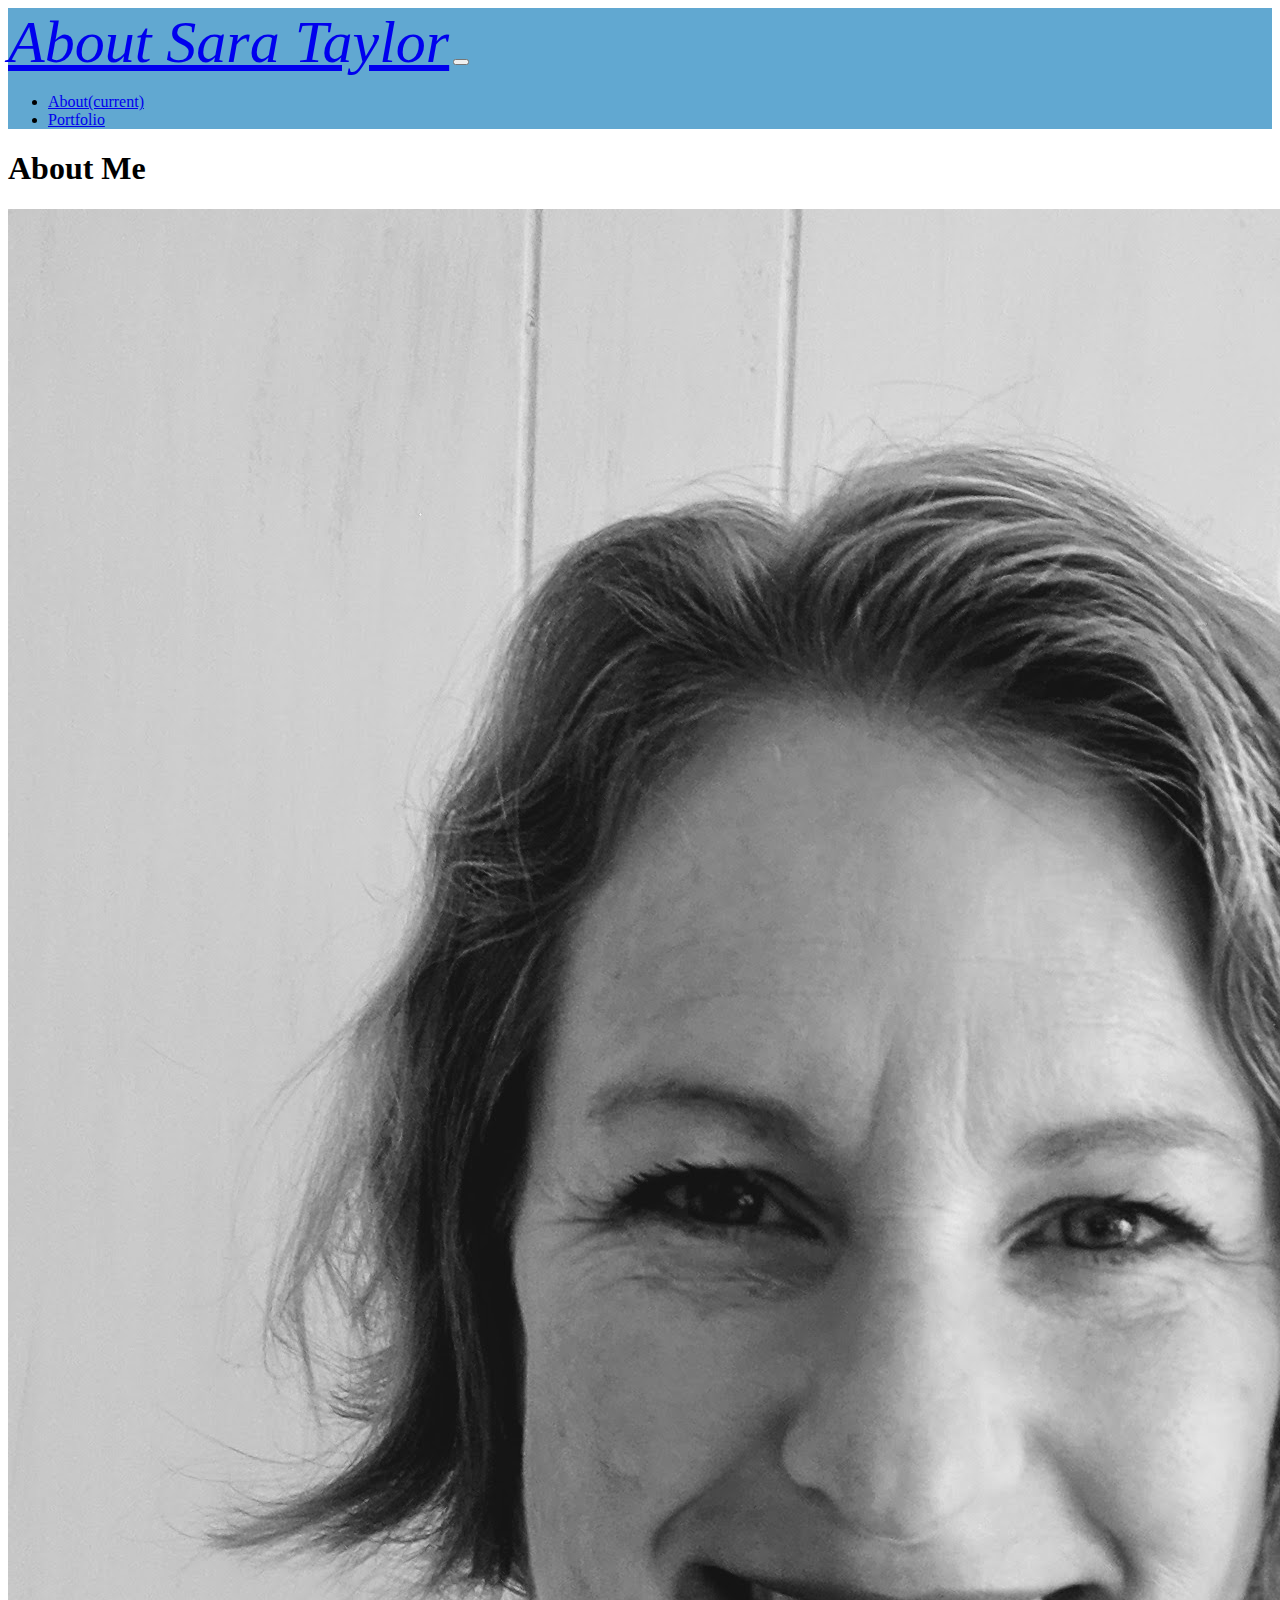
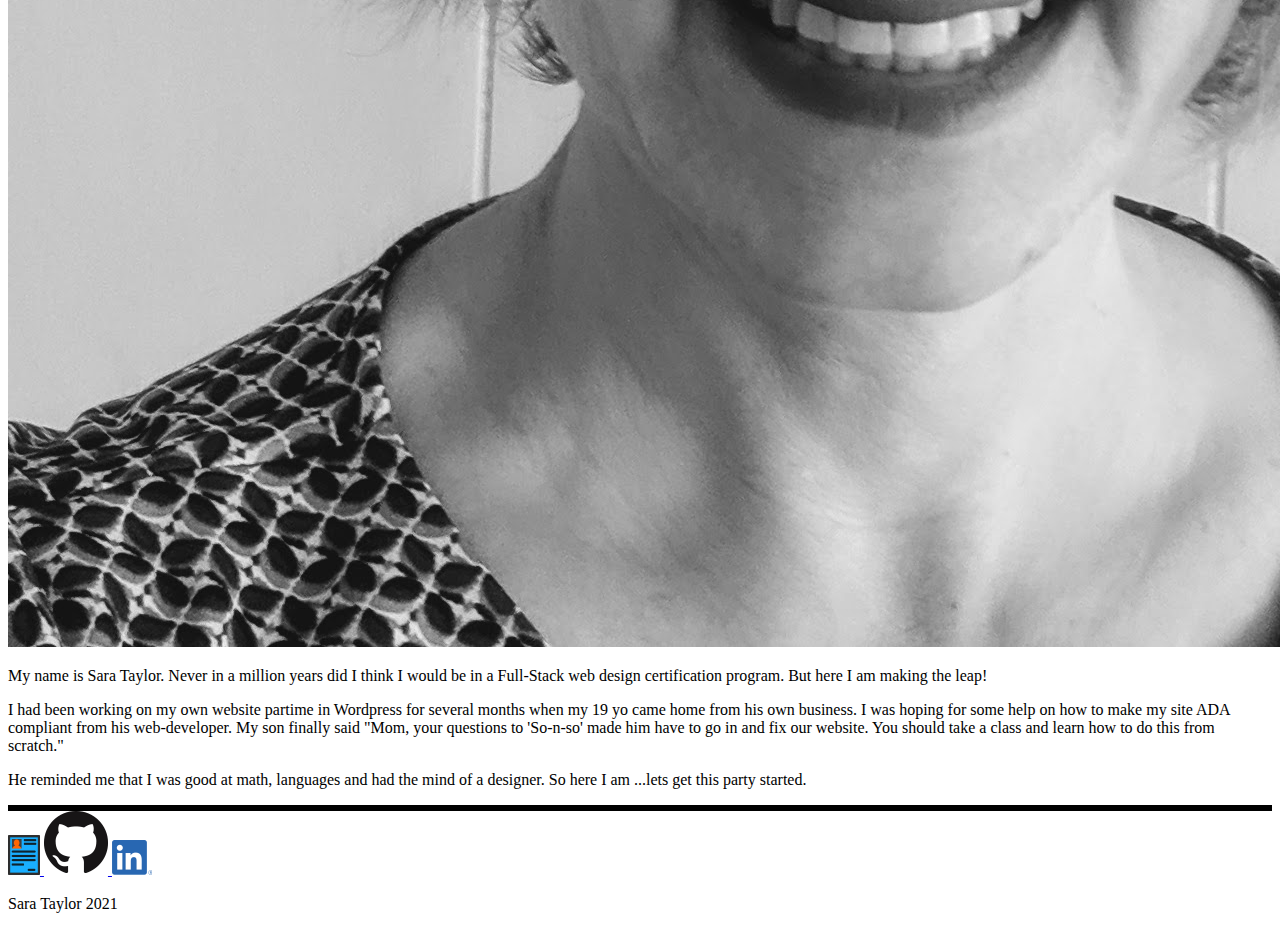
<file: index.html>
<!DOCTYPE html>
<html lang="en">

<head>
  <!--Required boot strap meta tags-->
  <meta charset="utf-8">
  <meta name="viewport" content="width=device-width, initial-scale=1, shrink-to-fit=no">

  <!--bootstrap CSS link-->
  <link rel="stylesheet" href="https://cdn.jsdelivr.net/npm/bootstrap@4.5.3/dist/css/bootstrap.min.css"
    integrity="sha384-TX8t27EcRE3e/ihU7zmQxVncDAy5uIKz4rEkgIXeMed4M0jlfIDPvg6uqKI2xXr2" crossorigin="anonymous">
  <!--local Css style sheet for overwriting-->
  <link rel="stylesheet" href="./assets/Style.css" type="text/css">
  <title>Sara Taylor- About Me</title>
</head>

<body>
  <!-- Top nav bar with title and navigation-->
<div class="container">
  <nav class="navbar navbar-expand-lg navbar-light bg-light lt-blue ">
    <a class="navbar-brand" href="#">About Sara Taylor</a>
    <button class="navbar-toggler" type="button" data-toggle="collapse" data-target="#navbarSupportedContent"
      aria-controls="navbarSupportedContent" aria-expanded="false" aria-label="Toggle navigation">
      <span class="navbar-toggler-icon"></span>
    </button>
    <!-- nav section with links-->
    <div class="collapse navbar-collapse" id="navbarSupportedContent">
      <ul class="navbar-nav ml-auto">
        <li class="nav-item active">
          <a class="nav-link" href="index.html">About<span class="sr-only">(current)</span></a>
        </li>
        <!-- <li class="nav-item">
          <a class="nav-link" href="contact.html" title="contact link">Contact</a>
        </li>-->
        <li class="nav-item">
          <a class="nav-link" href="portfolio.html" title="portfolio link">Portfolio</a>
        </li>
      </ul>

    </div>
  </nav>
</div>
  <!--Body of the about page-->
  <div class="container">
    <div class="row">
      <div class="col">
        <h1>About Me</h1>
      </div>
    </div>
    <div class="row">
      <div class="col-3">
        <div class="headShot">
          <img src="./Images/IMG_20191104_112409 (1).jpg" class="img-fluid w-100"
            alt="Black and White photo of Sara Taylor">
        </div>
      </div>
      <!-- body of the text-->
      <div class="col-9">
        <p>My name is Sara Taylor. Never in a million years did I think I would be in a Full-Stack web design
          certification program. But here I am making the leap! </p>
        <p>I had been working on my own website partime in Wordpress for several months when my 19 yo came home from his own business.
          I was hoping for some help on how to make my site ADA compliant from his web-developer. My son finally said "Mom, your questions to 'So-n-so' made
          him have to go in and fix our website. You should take a class and learn how to do this from
          scratch." </p>
        <P>He reminded me that I was good at math, languages and had the mind of a designer. So here I am ...lets get this party started. </P>
      </div>
    </div>
    </div>
    <footer class="col-md-12 footer-bottom fixed-bottom">
      <!-- social mediat links and resume-->
      <div class="text-center">
        <a class="footer-CV" href="./assets/Sara-Taylor-CV-2021.pdf" download="Sara-Taylor-CV-2021-public.pdf" target="_blank" aria-label="Sara Taylor Resume">
          <img class="resume" src="./Images/resume-2169945_640.png" alt="Down load Sara Taylor CV">
        </a>
        <a class="footer-CV" href="https://github.com/SaraSwifti"  target="_blank" aria-label="Sara Taylor Resume">
          <img class="github" src="assets/GitHub-Mark-64px.png" alt="Link to GetHub">
        </a>
        <a class="footer-CV" href="https://www.linkedin.com/in/sara-taylor-7a850331/"  target="_blank" aria-label="Sara Taylor Resume">
          <img class="github" src="assets/LI-In-Bug.png" alt="Link to Sara Taylor's linkedin">
          </a>
          <p>Sara Taylor 2021</p>
      </div>
    </footer>





    <!-- Boot Strap JS links-->

    <script src="https://code.jquery.com/jquery-3.5.1.slim.min.js"
      integrity="sha384-DfXdz2htPH0lsSSs5nCTpuj/zy4C+OGpamoFVy38MVBnE+IbbVYUew+OrCXaRkfj"
      crossorigin="anonymous"></script>
    <script src="https://cdn.jsdelivr.net/npm/bootstrap@4.5.3/dist/js/bootstrap.bundle.min.js"
      integrity="sha384-ho+j7jyWK8fNQe+A12Hb8AhRq26LrZ/JpcUGGOn+Y7RsweNrtN/tE3MoK7ZeZDyx"
      crossorigin="anonymous"></script>

</body>

</html>
</file>
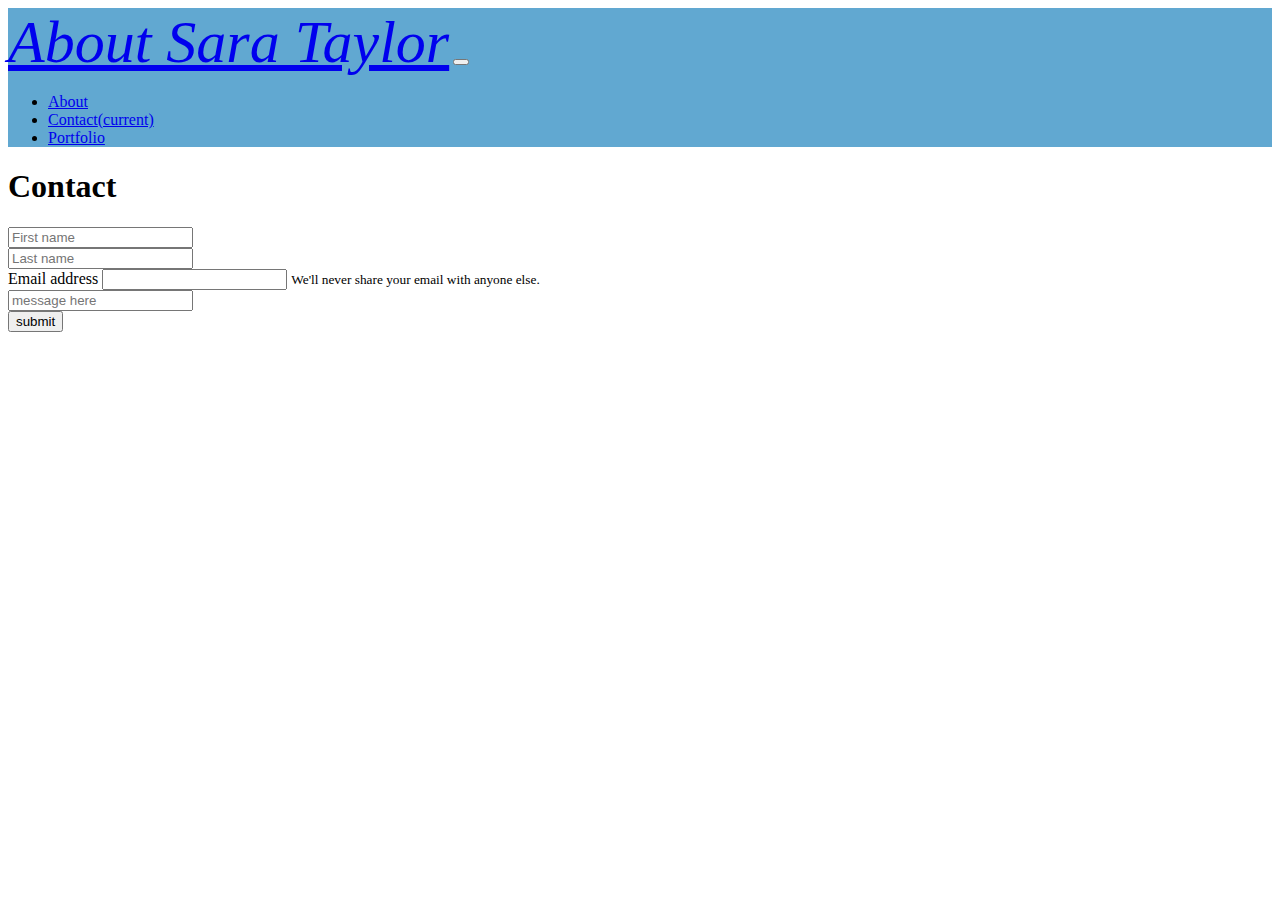
<file: contact.html>
<!DOCTYPE html>
<html lang="en">
<head>
  <!--Required boot strap meta tags-->
    <meta charset="utf-8">
    <meta name="viewport" content="width=device-width, initial-scale=1, shrink-to-fit=no">
    
    <!--bootstrap CSS link-->
    <link rel="stylesheet" href="https://cdn.jsdelivr.net/npm/bootstrap@4.5.3/dist/css/bootstrap.min.css" integrity="sha384-TX8t27EcRE3e/ihU7zmQxVncDAy5uIKz4rEkgIXeMed4M0jlfIDPvg6uqKI2xXr2" crossorigin="anonymous">
    <!--local Css style sheet for overwriting-->
    <link rel="stylesheet" href="./CSS/contact.css" type="text/css">
   <title>Sara Taylor- About Me</title>
</head>
 <!-- Top nav bar with title and navigation-->
<body>
  <div class="container">
 <nav class="navbar navbar-expand-lg navbar-light bg-light lt-blue ">
    <a class="navbar-brand" href="#">About Sara Taylor</a>
    <button class="navbar-toggler" type="button" data-toggle="collapse" data-target="#navbarSupportedContent" aria-controls="navbarSupportedContent" aria-expanded="false" aria-label="Toggle navigation">
      <span class="navbar-toggler-icon"></span>
    </button>
  <!--Navigation section with links-->
    <div class="collapse navbar-collapse" id="navbarSupportedContent">
      <ul class="navbar-nav ml-auto">
        <li class="nav-item">
          <a class="nav-link" href="index.html">About</a>
        </li>
        <li class="nav-item">
          <a class="nav-link active" href="contact.html" title="contact link">Contact<span class="sr-only">(current)</span></a>
        </li>
        <li class="nav-item">
          <a class="nav-link" href="portfolio.html" title="portfolio link">Portfolio</a>
        </li>
      </ul>
  
    </div>
  </nav>
</div>
  <div class="container">
    <!--colum to hold the header for the contact form-->
    <div class="row">
      <div class="col">
        <h1> Contact</h1>
      </div>
    </div>
    <!--Contact form name field-->
    <form>
      <div class="form-row">
        <div class="col">
          <input type="text" class="form-control" placeholder="First name">
        </div>
        <div class="col">
          <input type="text" class="form-control" placeholder="Last name">
        </div>
      </div>

    </form><!--Contact form email fields-->
    <div class="row">
      <div class="col">
        <form>
          <div class="form-group">
            <label for="exampleInputEmail1">Email address</label>
            <input type="email" class="form-control" id="exampleInputEmail1" aria-describedby="emailHelp">
            <small id="emailHelp" class="form-text text-muted">We'll never share your email with anyone else.</small>
          </div>

      </div>
    </div>
    <div class="row">
      <input class="form-control" type="text" placeholder="message here">
    </div class="row">
      <button class="btn btn-primary" type="submit" title="submit button">submit</button>
    </div>
  </div>
  




 


    <script src="https://code.jquery.com/jquery-3.5.1.slim.min.js" integrity="sha384-DfXdz2htPH0lsSSs5nCTpuj/zy4C+OGpamoFVy38MVBnE+IbbVYUew+OrCXaRkfj" crossorigin="anonymous"></script>
    <script src="https://cdn.jsdelivr.net/npm/bootstrap@4.5.3/dist/js/bootstrap.bundle.min.js" integrity="sha384-ho+j7jyWK8fNQe+A12Hb8AhRq26LrZ/JpcUGGOn+Y7RsweNrtN/tE3MoK7ZeZDyx" crossorigin="anonymous"></script>

</body>
</file>
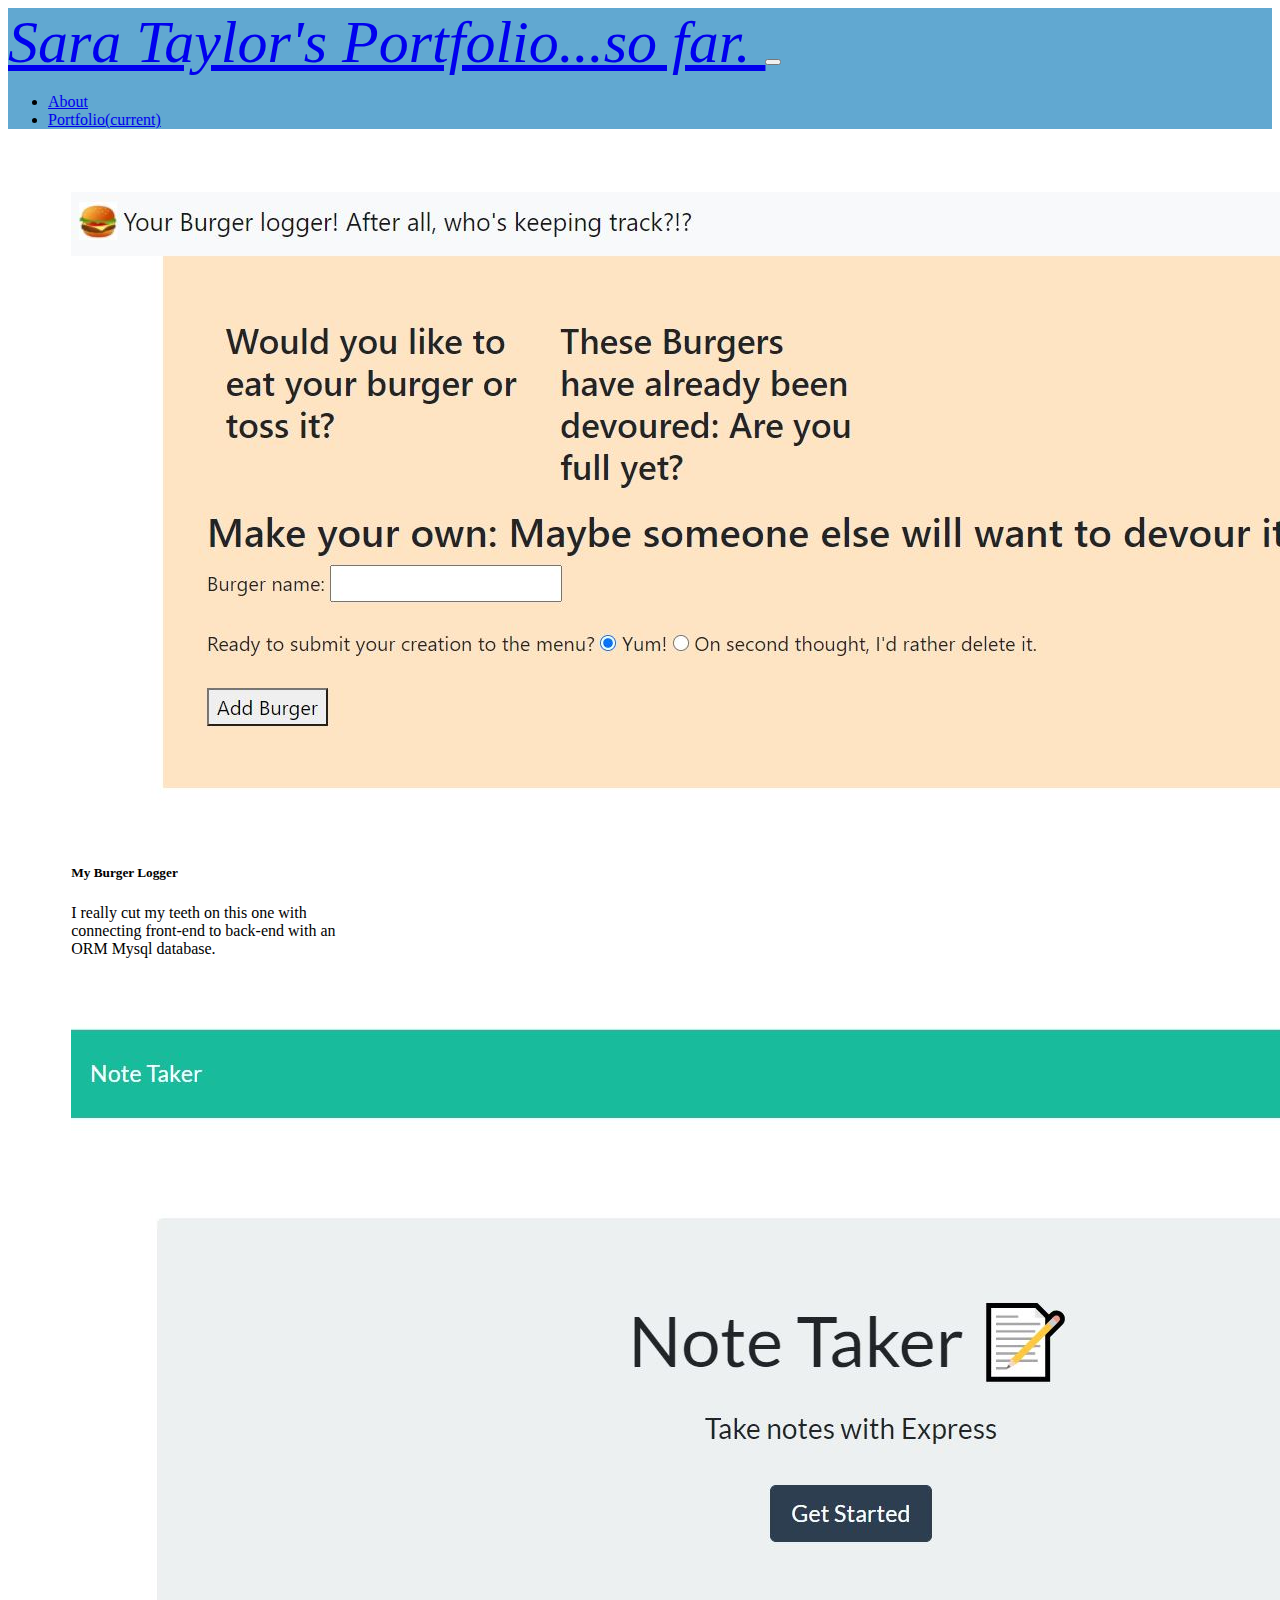
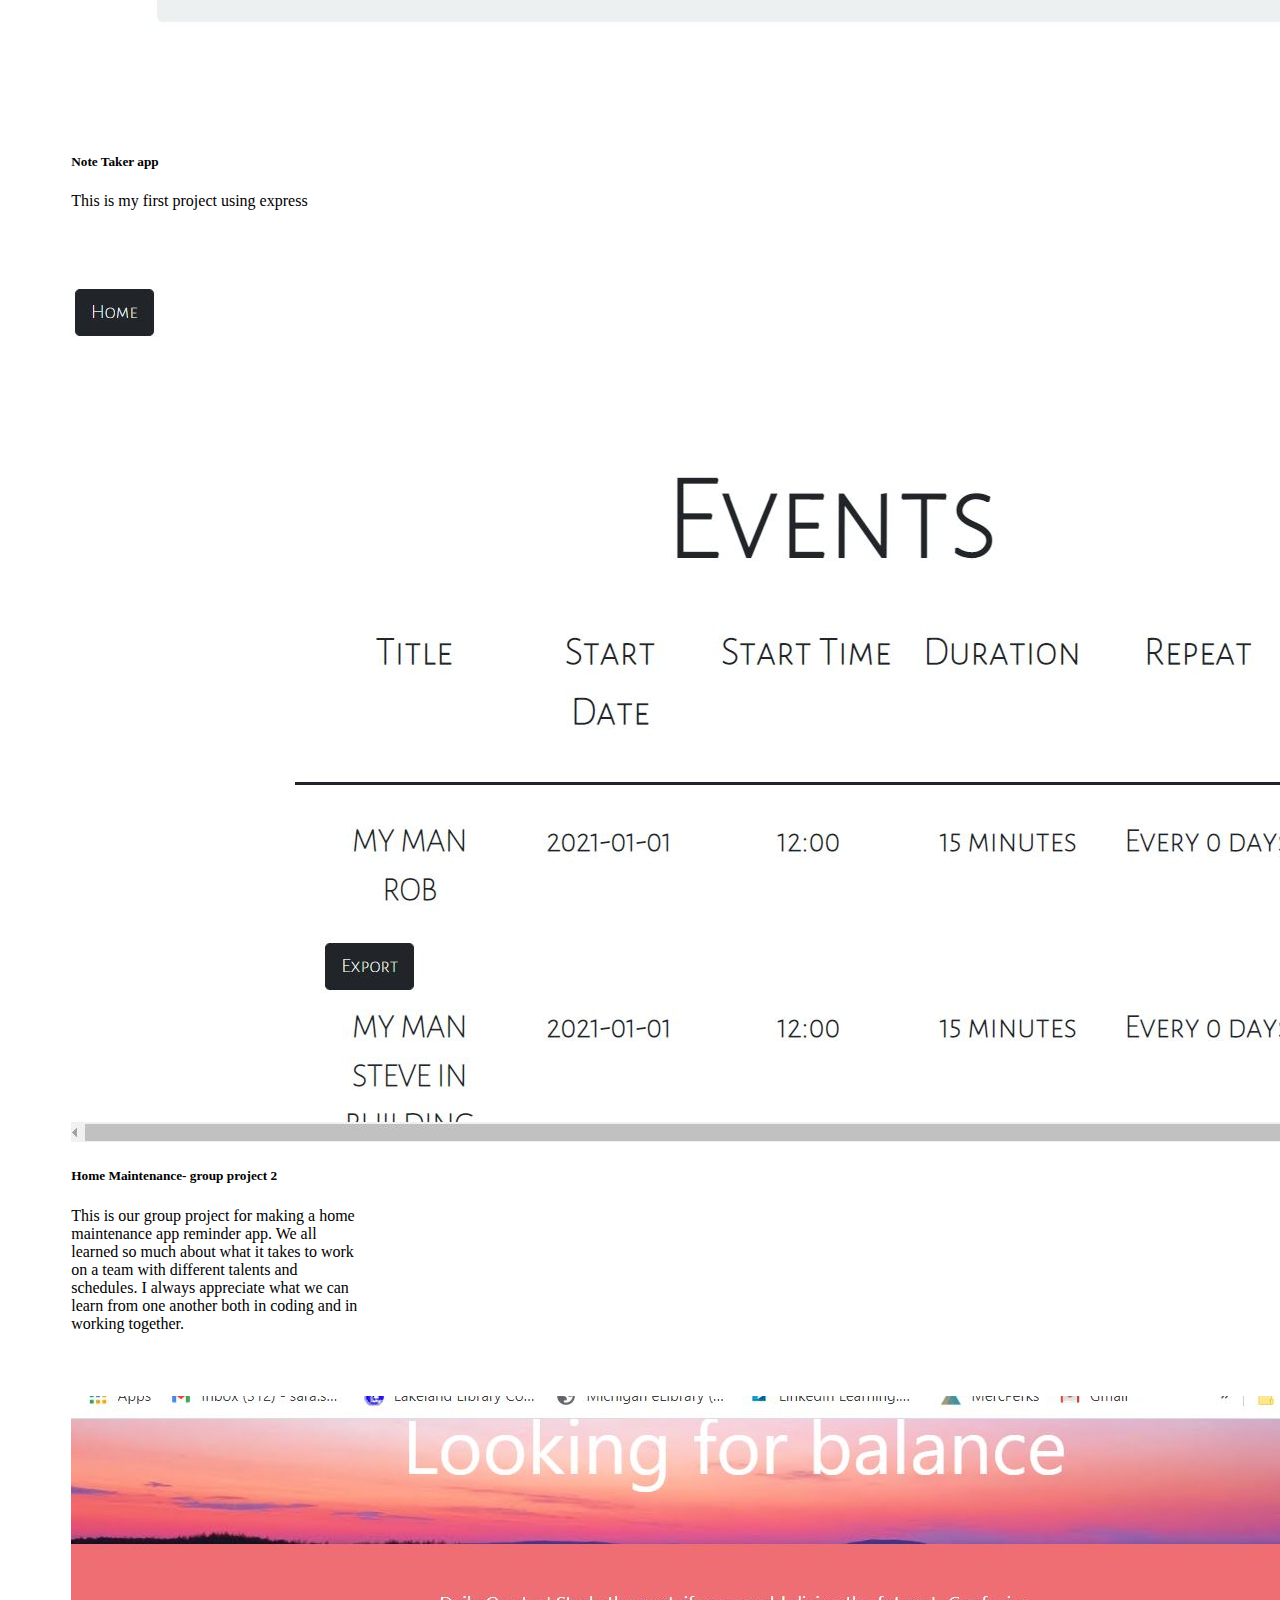
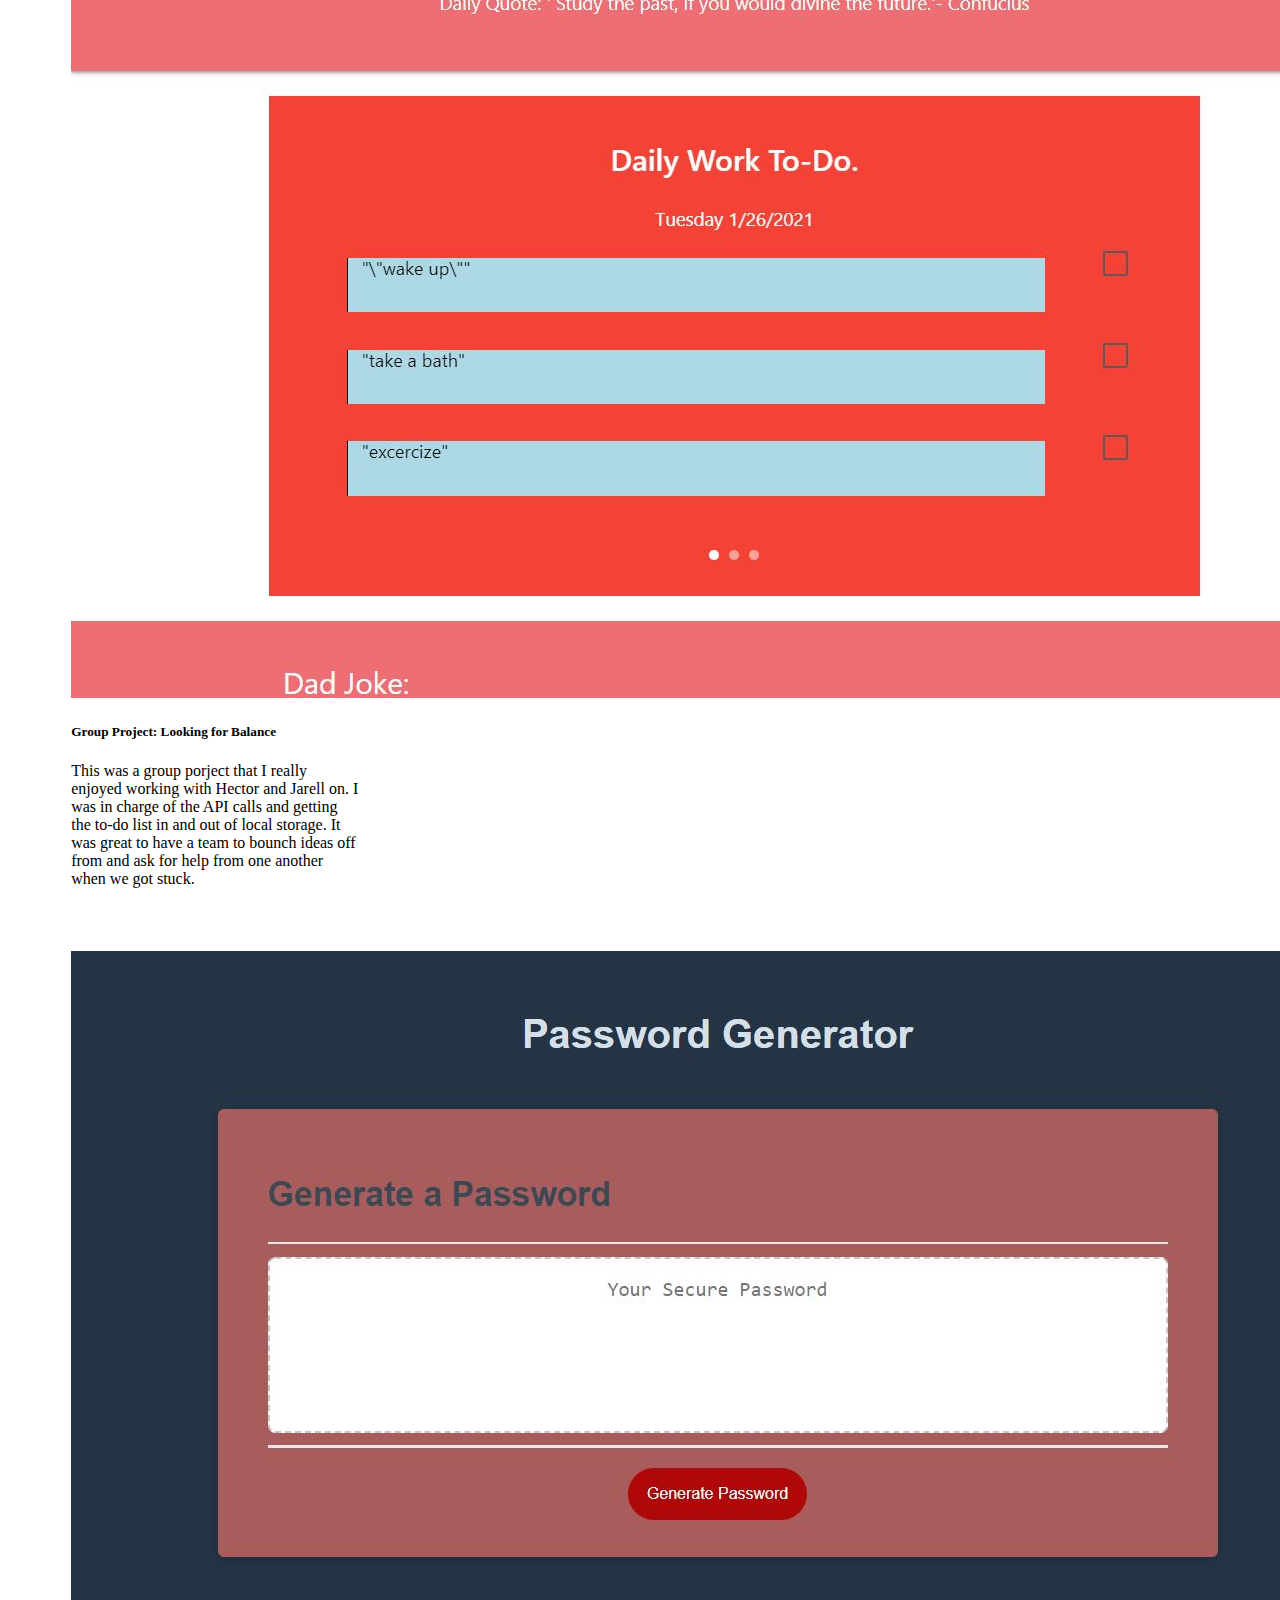
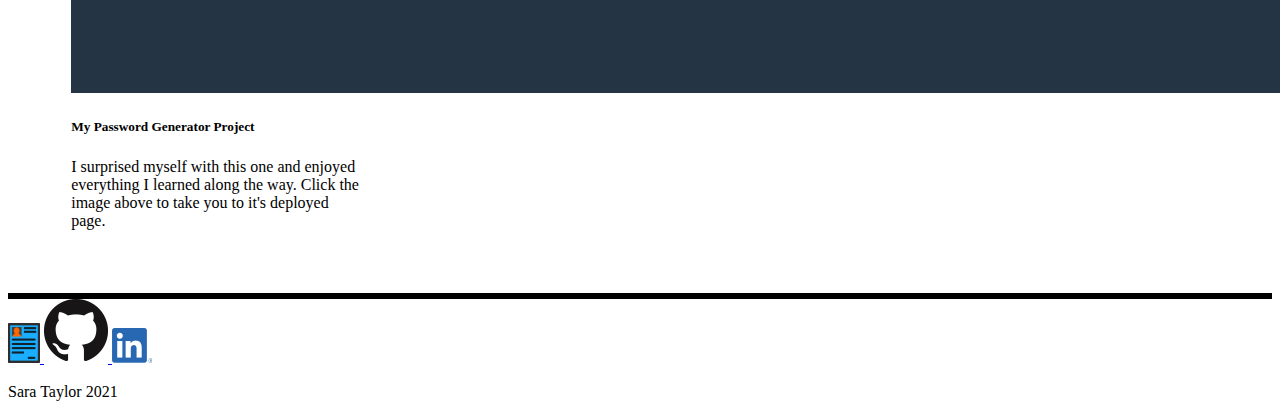
<file: portfolio.html>
<!DOCTYPE html>
<html lang="en">

<head>
  <!--Required boot strap meta tags-->
  <meta charset="utf-8">
  <meta name="viewport" content="width=device-width, initial-scale=1, shrink-to-fit=no">

  <!--bootstrap CSS link-->
  <link rel="stylesheet" href="https://cdn.jsdelivr.net/npm/bootstrap@4.5.3/dist/css/bootstrap.min.css"
    integrity="sha384-TX8t27EcRE3e/ihU7zmQxVncDAy5uIKz4rEkgIXeMed4M0jlfIDPvg6uqKI2xXr2" crossorigin="anonymous">
  <!--local Css style sheet for overwriting-->
  <link rel="stylesheet" href="./assets/portfolio.css" type="text/css">
  <title>Sara Taylor- About Me</title>
</head>
<!-- Top nav bar with title and navigation-->

<nav class="navbar navbar-expand-lg navbar-light bg-light lt-blue ">
  <a class="navbar-brand" href="#">Sara Taylor's Portfolio...so far. </a>
  <button class="navbar-toggler" type="button" data-toggle="collapse" data-target="#navbarSupportedContent"
    aria-controls="navbarSupportedContent" aria-expanded="false" aria-label="Toggle navigation">
    <span class="navbar-toggler-icon"></span>
  </button>
  <!-- Nav sectin wtih links-->
  <div class="collapse navbar-collapse" id="navbarSupportedContent">
    <ul class="navbar-nav ml-auto">
      <li class="nav-item">
        <a class="nav-link" href="index.html">About</a>
      </li>
      <!-- <li class="nav-item">
          <a class="nav-link" href="contact.html" title="contact link">Contact</a>
        </li>-->
      <li class="nav-item">
        <a class="nav-link active" href="portfolio.html" title="portfolio link">Portfolio<span
            class="sr-only">(current)</span></a>
      </li>
    </ul>
  </div>
</nav>
<!-- container that holds 5 cards two rows of two and one below-->
<div class="container">
  <div class="row">
    <!--family card-->
    
      
      <div class="card card-padding" style="width: 18rem;">
        <a href="https://sarataylormyburggerlogger.herokuapp.com/" target="_blank">
          <img src="./Images/burgerlogger.JPG" class="card-img-top"
            alt="Image of my buggerlogger after launch">
        </a>
        <div class="card-body">
          <h5 class="card-title">My Burger Logger</h5>
          <p class="card-text"> I really cut my teeth on this one with connecting front-end to back-end with an ORM Mysql database. </p>
        </div>
      </div>
      <div class="card card-padding" style="width: 18rem;">
        <a href="https://notekeeper-sarataylor.herokuapp.com/" target="_blank"><img src="./Images/notetaker.JPG" class="card-img-top" alt="Image of note taker app">
        </a>
        <div class="card-body">
          <h5 class="card-title">Note Taker app</h5>
          <p class="card-text">This is my first project using express</p>
        </div>
      </div>
      <div class="card card-padding" style="width: 18rem;">
        <a href="https://agile-gorge-53521.herokuapp.com/" target="_blank"><img src="./Images/eventshomemaintnance.JPG" class="card-img-top" alt="./Images/eventshomemaintnance.JPG">
        </a>
        <div class="card-body">
          <h5 class="card-title">Home Maintenance- group project 2</h5>
          <p class="card-text">This is our group project for making a home maintenance app reminder app. We all learned so much about what it takes to work on a team with different talents and schedules. I always appreciate what we can learn from one another both in coding and in working together. </p>
        </div>
      </div>
      <div class="card card-padding" style="width: 18rem;">
        <a href="https://jarellb4.github.io/Looking-for-balance/" target="_blank"><img src="Images/looking for balance.JPG" class="card-img-top" alt="Image of deployed group project">
        </a>
        <div class="card-body">
          <h5 class="card-title">Group Project: Looking for Balance</h5>
          <p class="card-text">This was a group porject that I really enjoyed working with Hector and Jarell on. I was
            in charge of the API calls and getting the to-do list in and out of local storage. It was great to have a
            team to bounch ideas off from and ask for help from one another when we got stuck.</p>
        </div>
      </div>
      <div class="card card-padding" style="width: 18rem;">
        <a href="https://saraswifti.github.io/password-generator/" target="_blank">
          <img src="Images/password-generator.JPG" class="card-img-top"
            alt="Image of my password generator after launch">
        </a>
        <div class="card-body">
          <h5 class="card-title">My Password Generator Project</h5>
          <p class="card-text"> I surprised myself with this one and enjoyed everything I learned along the way. Click
            the image above to take you to it's deployed page. </p>
        </div>
      </div>
    </div>
  </div>
  
<!--footer body-->
<footer class="col-md-12 footer-bottom fixed-bottom">
  <!-- social mediat links and resume-->
  <div class="text-center">
    <a class="footer-CV" href="./assets/Sara-Taylor-CV-2021.pdf" download="Sara-Taylor-CV-2021-public.pdf"
      target="_blank" aria-label="Sara Taylor Resume">
      <img class="resume" src="./Images/resume-2169945_640.png" alt="Down load Sara Taylor CV">
    </a>
    <a class="footer-CV" href="https://github.com/SaraSwifti" target="_blank" aria-label="Sara Taylor Resume">
      <img class="github" src="assets/GitHub-Mark-64px.png" alt="Link to GetHub">
    </a>
    <a class="footer-CV" href="https://www.linkedin.com/in/sara-taylor-7a850331/" target="_blank"
      aria-label="Sara Taylor Resume">
      <img class="github" src="assets/LI-In-Bug.png" alt="Link to Sara Taylor's linkedin">
    </a>
    <p>Sara Taylor 2021</p>
  </div>
</footer>


<body>


  <script src="https://code.jquery.com/jquery-3.5.1.slim.min.js"
    integrity="sha384-DfXdz2htPH0lsSSs5nCTpuj/zy4C+OGpamoFVy38MVBnE+IbbVYUew+OrCXaRkfj"
    crossorigin="anonymous"></script>
  <script src="https://cdn.jsdelivr.net/npm/bootstrap@4.5.3/dist/js/bootstrap.bundle.min.js"
    integrity="sha384-ho+j7jyWK8fNQe+A12Hb8AhRq26LrZ/JpcUGGOn+Y7RsweNrtN/tE3MoK7ZeZDyx"
    crossorigin="anonymous"></script>

</body>
</body>
</file>
<file: assets/Style.css>
/* Navigator Bar syling*/
a.navbar-brand  {

    font-size: 60px;
    font-style: italic;
}
 
 .lt-blue {
    background-color: rgb(97, 168, 209)!important;
}
 

 

 .center {
     align-items: center;
 }
 
.footer-CV
{
    height: 40px;

    
}

.footer-bottom {
    border-top: 6px solid black;
}
.resume {
    height: 40px;
}

 /* Media Queries*/
 /* for the 'About Sara Taylor' font size smaller for smaller devices*/
</file>
<file: CSS/contact.css>
/* Navigator Bar syling*/
a.navbar-brand  {

    font-size: 60px;
    font-style: italic;
}
 
 .lt-blue {
    background-color: rgb(97, 168, 209)!important;
}
</file>
<file: assets/portfolio.css>
/* Navigator Bar syling*/
a.navbar-brand  {

    font-size: 60px;
    font-style: italic;
}
 
 .lt-blue {
    background-color: rgb(97, 168, 209)!important;
}
.card-padding {
    margin: 5% !important;
}
.footer-CV
{
    height: 40px;

    
}

.footer-bottom {
    border-top: 6px solid black;
}
.resume {
    height: 40px;
}
</file>
